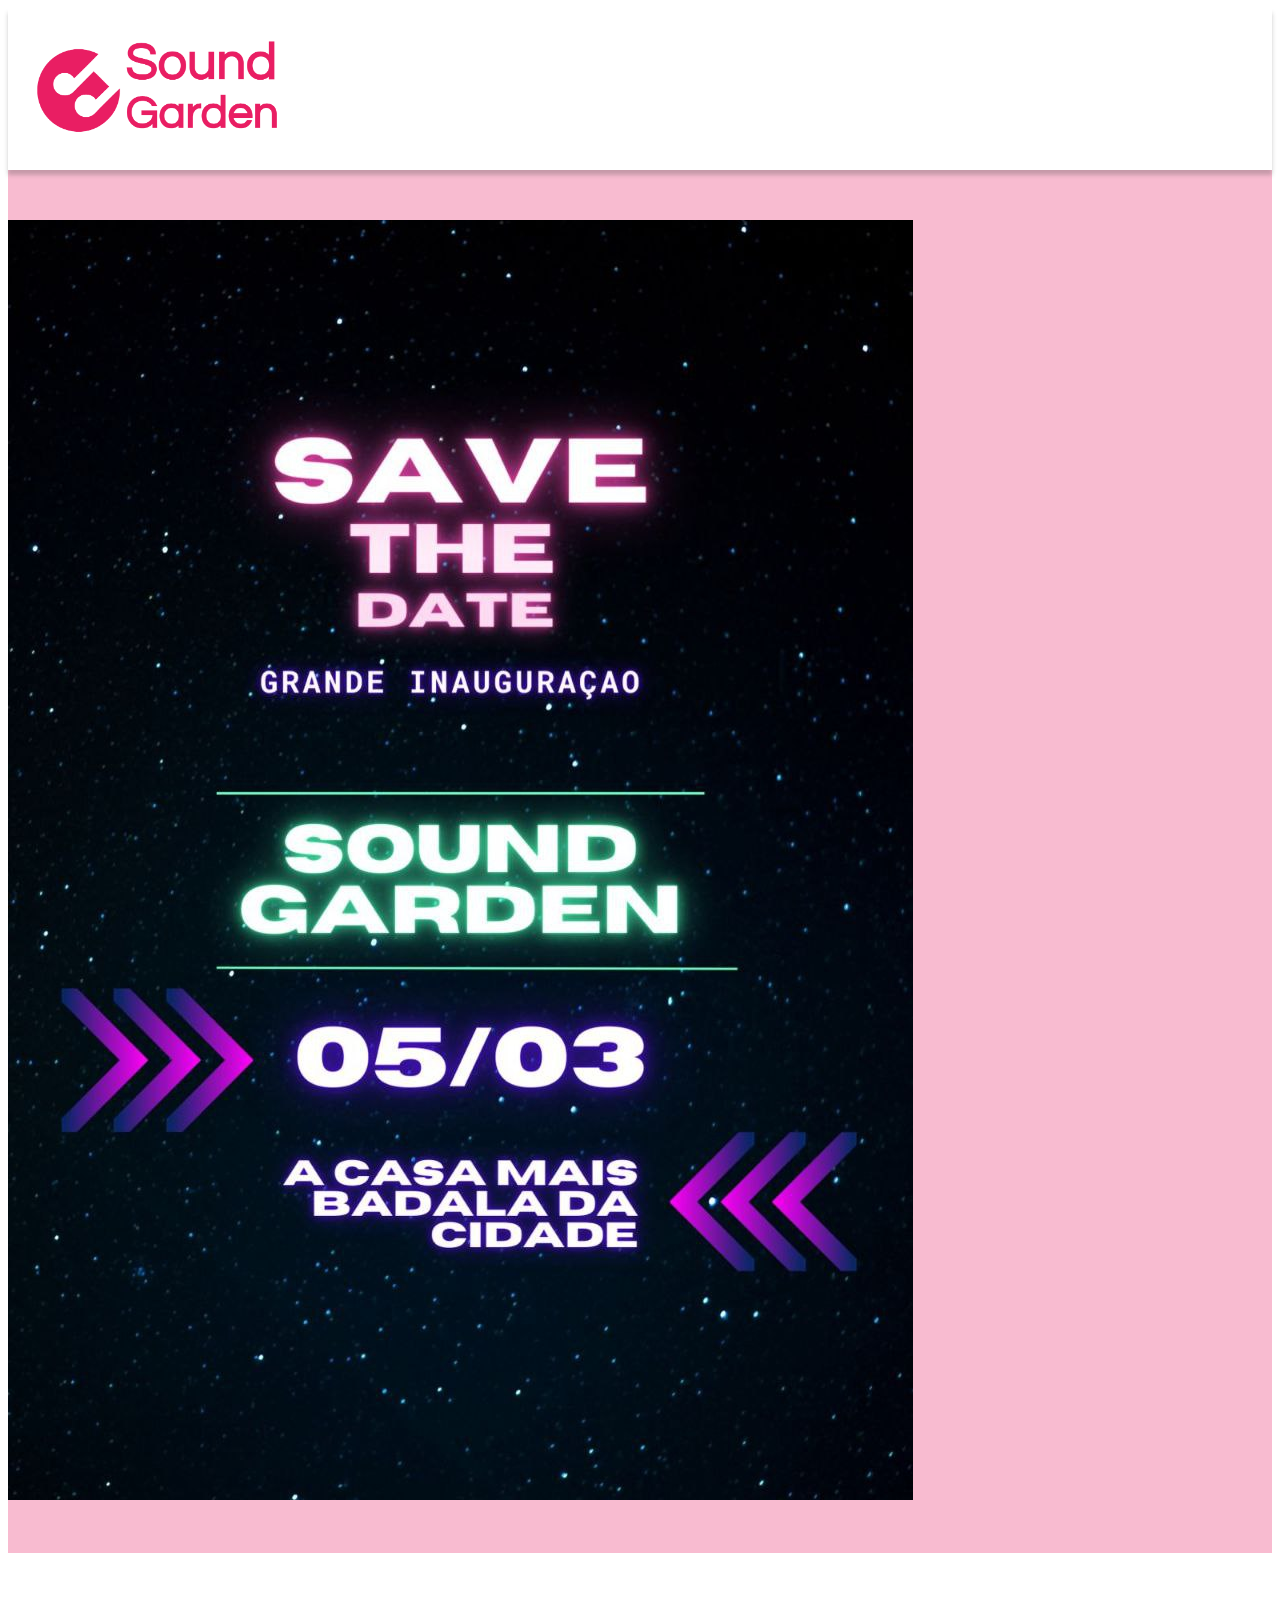
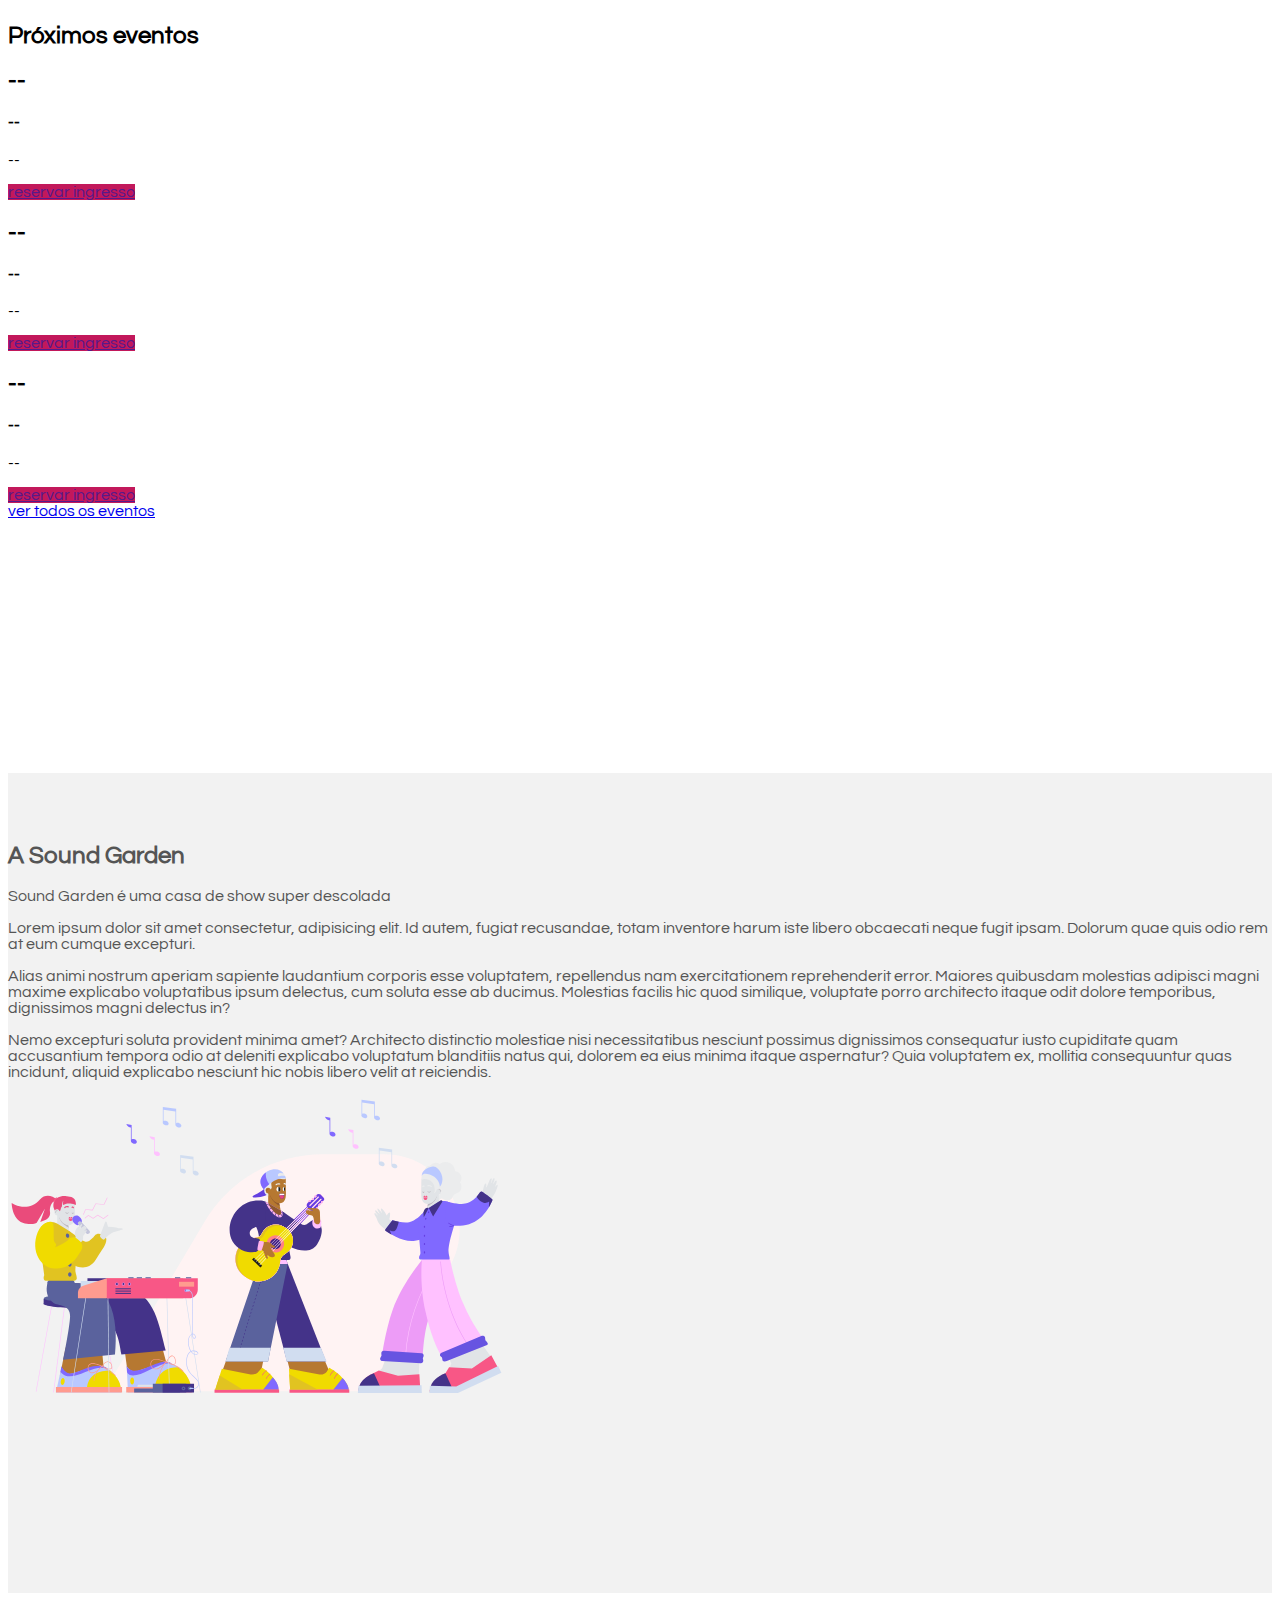
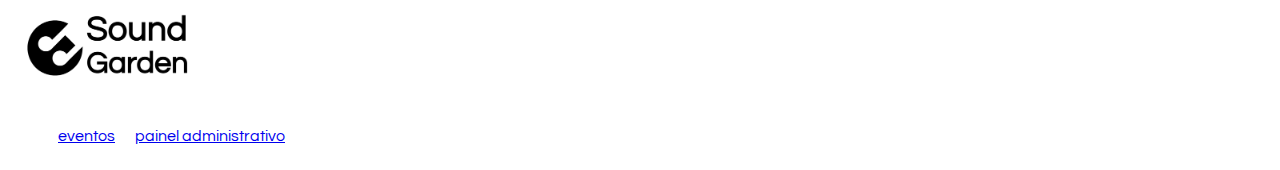
<file: index.html>
<!DOCTYPE html>
<html lang="en">

<head>
    <meta charset="UTF-8">
    <meta http-equiv="X-UA-Compatible" content="IE=edge">
    <meta name="viewport" content="width=device-width, initial-scale=1.0">
    <title>Sound Garden</title>
    <link href="https://cdn.jsdelivr.net/npm/bootstrap@5.0.2/dist/css/bootstrap.min.css" rel="stylesheet"
        integrity="sha384-EVSTQN3/azprG1Anm3QDgpJLIm9Nao0Yz1ztcQTwFspd3yD65VohhpuuCOmLASjC" crossorigin="anonymous">
    <link rel="stylesheet" href="css/style.css">
    <link rel="stylesheet" href="css/landing-page.css">
</head>

<body onLoad="slide1()">
    <header class=" d-flex justify-content-center align-items-center">
        <img src="img/Sound-logo (1).png" width="300" alt="">
    </header>
    <main>
        <section class="full d-flex justify-content-center align-items-center"
            style="background-color: #F8BBD0; color: #fff">
            <!-- <div class="text-center">
                <h1>Adicione um banner maneiro aqui</h1>
            </div> -->
            <a id="aId"><img id="id"></a>
        </section>
        <section class="full">
            <div class="container text-center">
                <h2>Próximos eventos</h2>
            </div>
            <div id="divEventos" class="container d-flex justify-content-center align-items-center">
                <article class="evento card p-5 m-3">
                    <h2>--</h2>
                    <h4>--</h4>
                    <p>--</p>
                    <a href="" class="btn btn-primary">reservar ingresso</a>
                </article>
                <article class="evento card p-5 m-3">
                    <h2>--</h2>
                    <h4>--</h4>
                    <p>--</p>
                    <a href="" class="btn btn-primary">reservar ingresso</a>
                </article>
                <article class="evento card p-5 m-3">
                    <h2>--</h2>
                    <h4>--</h4>
                    <p>--</p>
                    <a href="" class="btn btn-primary">reservar ingresso</a>
                </article>
            </div>
            <div class="container text-center">
                <a href="eventos.html" class="btn btn-secondary">ver todos os eventos</a>
            </div>
            <!-- modal reservar -->
            <div class="modal">
                <div class="modal-window">
                    <span>X</span>
                    <p>Preencha os dados</p>
                    <input id="nomeInput" type="text" required placeholder="Digite seu nome">
                    <input id="emailInput" type="email" required placeholder="Digite seu email" pattern="">
                    <label>Quantidade de ingressos:
                        <input type="number" value=1 max="999">
                    </label>
                    
                    <a href="" class="btn btn-primary">Reservar</a>
                </div>
            </div>
        </section>
        <section class="full d-flex justify-content-center align-items-center"
            style="background-color: #f2f2f2; color: #555">
            <div class="container">
                <div class="row d-flex justify-content-center align-items-center">
                    <div class="col">
                        <h2>A Sound Garden</h2>

                        <p>Sound Garden é uma casa de show super descolada</p>

                        <p>Lorem ipsum dolor sit amet consectetur, adipisicing elit. Id autem, fugiat recusandae, totam
                            inventore harum iste libero obcaecati neque fugit ipsam. Dolorum quae quis odio rem at eum
                            cumque excepturi.</p>
                        <p>Alias animi nostrum aperiam sapiente laudantium
                            corporis esse voluptatem, repellendus nam exercitationem reprehenderit error. Maiores
                            quibusdam molestias adipisci magni maxime explicabo voluptatibus ipsum delectus, cum soluta
                            esse ab ducimus. Molestias facilis hic quod similique, voluptate porro architecto itaque
                            odit dolore temporibus, dignissimos magni delectus in?</p>
                        <p>Nemo excepturi soluta provident minima amet? Architecto
                            distinctio molestiae nisi necessitatibus nesciunt possimus dignissimos consequatur iusto
                            cupiditate quam accusantium tempora odio at deleniti explicabo voluptatum blanditiis natus
                            qui, dolorem ea eius minima itaque aspernatur? Quia voluptatem ex, mollitia consequuntur
                            quas incidunt, aliquid explicabo nesciunt hic nobis libero velit at reiciendis.</p>
                    </div>
                    <div class="col">
                        <img src="img/music.svg" width="500px">
                    </div>
                </div>
            </div>
        </section>

    </main>
    <footer>
        <div class="container d-flex justify-content-center align-items-center">
            <a href="#">
                <img src="img/Sound-logo-black (1).png" width="200px" alt="">
            </a>
            <nav>
                <ul>
                    <li>
                        <a href="eventos.html">eventos</a>
                    </li>
                    <li>
                        <a href="admin.html">painel administrativo</a>
                    </li>
                </ul>
            </nav>
        </div>
    </footer>

    <script src="js/index.js"></script>
    <script src="js/banner.js"></script>
</body>
</html>
</file>
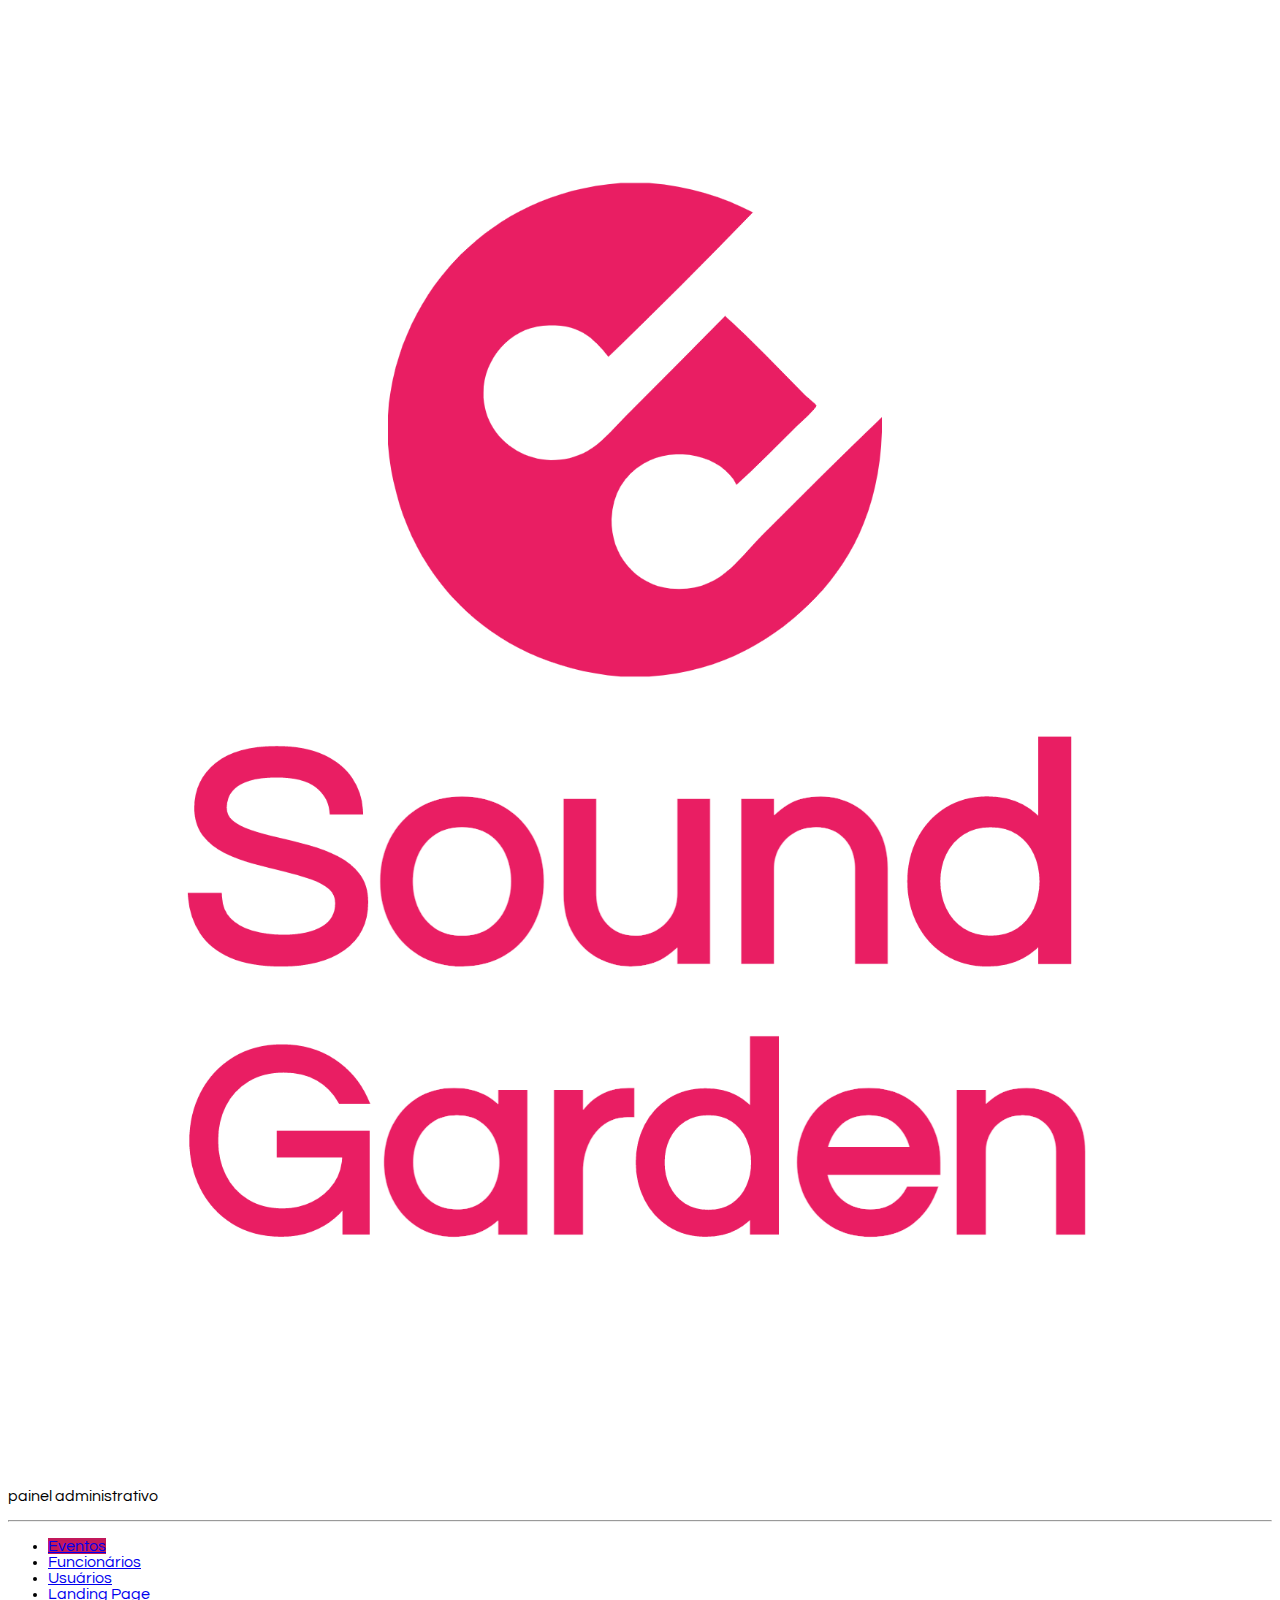
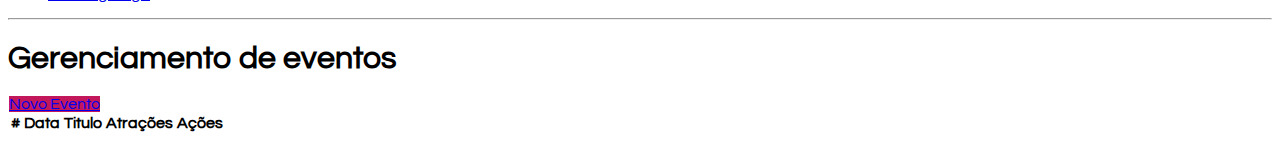
<file: admin.html>
<!DOCTYPE html>
<html lang="en">

<head>
    <meta charset="UTF-8">
    <meta http-equiv="X-UA-Compatible" content="IE=edge">
    <meta name="viewport" content="width=device-width, initial-scale=1.0">
    <title>Sound Gardens - Painel Administrativo</title>

    <link href="https://cdn.jsdelivr.net/npm/bootstrap@5.0.2/dist/css/bootstrap.min.css" rel="stylesheet"
        integrity="sha384-EVSTQN3/azprG1Anm3QDgpJLIm9Nao0Yz1ztcQTwFspd3yD65VohhpuuCOmLASjC" crossorigin="anonymous">
    <link rel="stylesheet" href="css/style.css">
    <link rel="stylesheet" href="css/admin.css">
</head>

<body>
    <div class="container-fluid">
        <div class="row">
            <aside class="d-flex flex-column flex-shrink-0 p-3 bg-light col-2">

                <a href="index.html" class="d-flex align-items-center mb-3 mb-md-0 me-md-auto link-dark text-decoration-none">
                    <svg class="bi me-2" width="40" height="32">
                        <use xlink:href="#bootstrap"></use>
                    </svg>
                    <span class="fs-4 px-5">
                        <img src="img/Sound-logo.png" alt="Gama Lounge" class="img-responsive">
                    </span>
                </a>
                <p class="text-center">painel administrativo</p>
                <hr>
                <ul class="nav nav-pills flex-column mb-auto">
                    <li class="nav-item">
                        <a href="#" class="nav-link active" aria-current="page">
                            Eventos
                        </a>
                    </li>

                    <li>
                        <a href="#" class="nav-link link-dark">
                            Funcionários
                        </a>
                    </li>
                    <li>
                        <a href="#" class="nav-link link-dark">
                            Usuários
                        </a>
                    </li>
                    <li>
                        <a href="index.html" class="nav-link link-dark">
                            Landing Page
                        </a>
                    </li>
                </ul>
                <hr>

            </aside>
            <main class="col-9  p-5">
                <div class="my-5">
                    <h1>Gerenciamento de eventos</h1>

                    <a href="cadastro-evento.html" class="btn btn-primary">Novo Evento</a>
                </div>
                <div class="bd-example">
                    <table class="table">
                        <thead>
                            <tr>
                                <th scope="col">#</th>
                                <th scope="col">Data</th>
                                <th scope="col">Titulo</th>
                                <th scope="col">Atrações</th>
                                <th scope="col">Ações</th>
                            </tr>
                        </thead>
                        <tbody>
                            <!-- tables here -->
                        </tbody>

                    </table>
                </div>
            </main>
        </div>
    </div>

    <div class="modalBackground">
        <div class="modalJanela">
            <span onclick="closeModal()">X</span>
            <h3>Reservas do evento</h3>
            <hr>
            <div class="divTable">
                <table class="modalTable">
                    <thead>
                        <tr>
                            <th scope="col">#</th>
                            <th scope="col">Nome</th>
                            <th scope="col">Email</th>
                            <th scope="col">Tickets</th>
                        </tr>
                    </thead>
                    <tbody>
                        <!-- reservas aqui -->
                    </tbody>
                </table>
            </div>
        </div>
    </div>

    <script src="https://cdn.jsdelivr.net/npm/bootstrap@5.0.2/dist/js/bootstrap.bundle.min.js"
        integrity="sha384-MrcW6ZMFYlzcLA8Nl+NtUVF0sA7MsXsP1UyJoMp4YLEuNSfAP+JcXn/tWtIaxVXM" crossorigin="anonymous">
    </script>

    <script src="js/admin.js"></script>
</body>

</html>
</file>
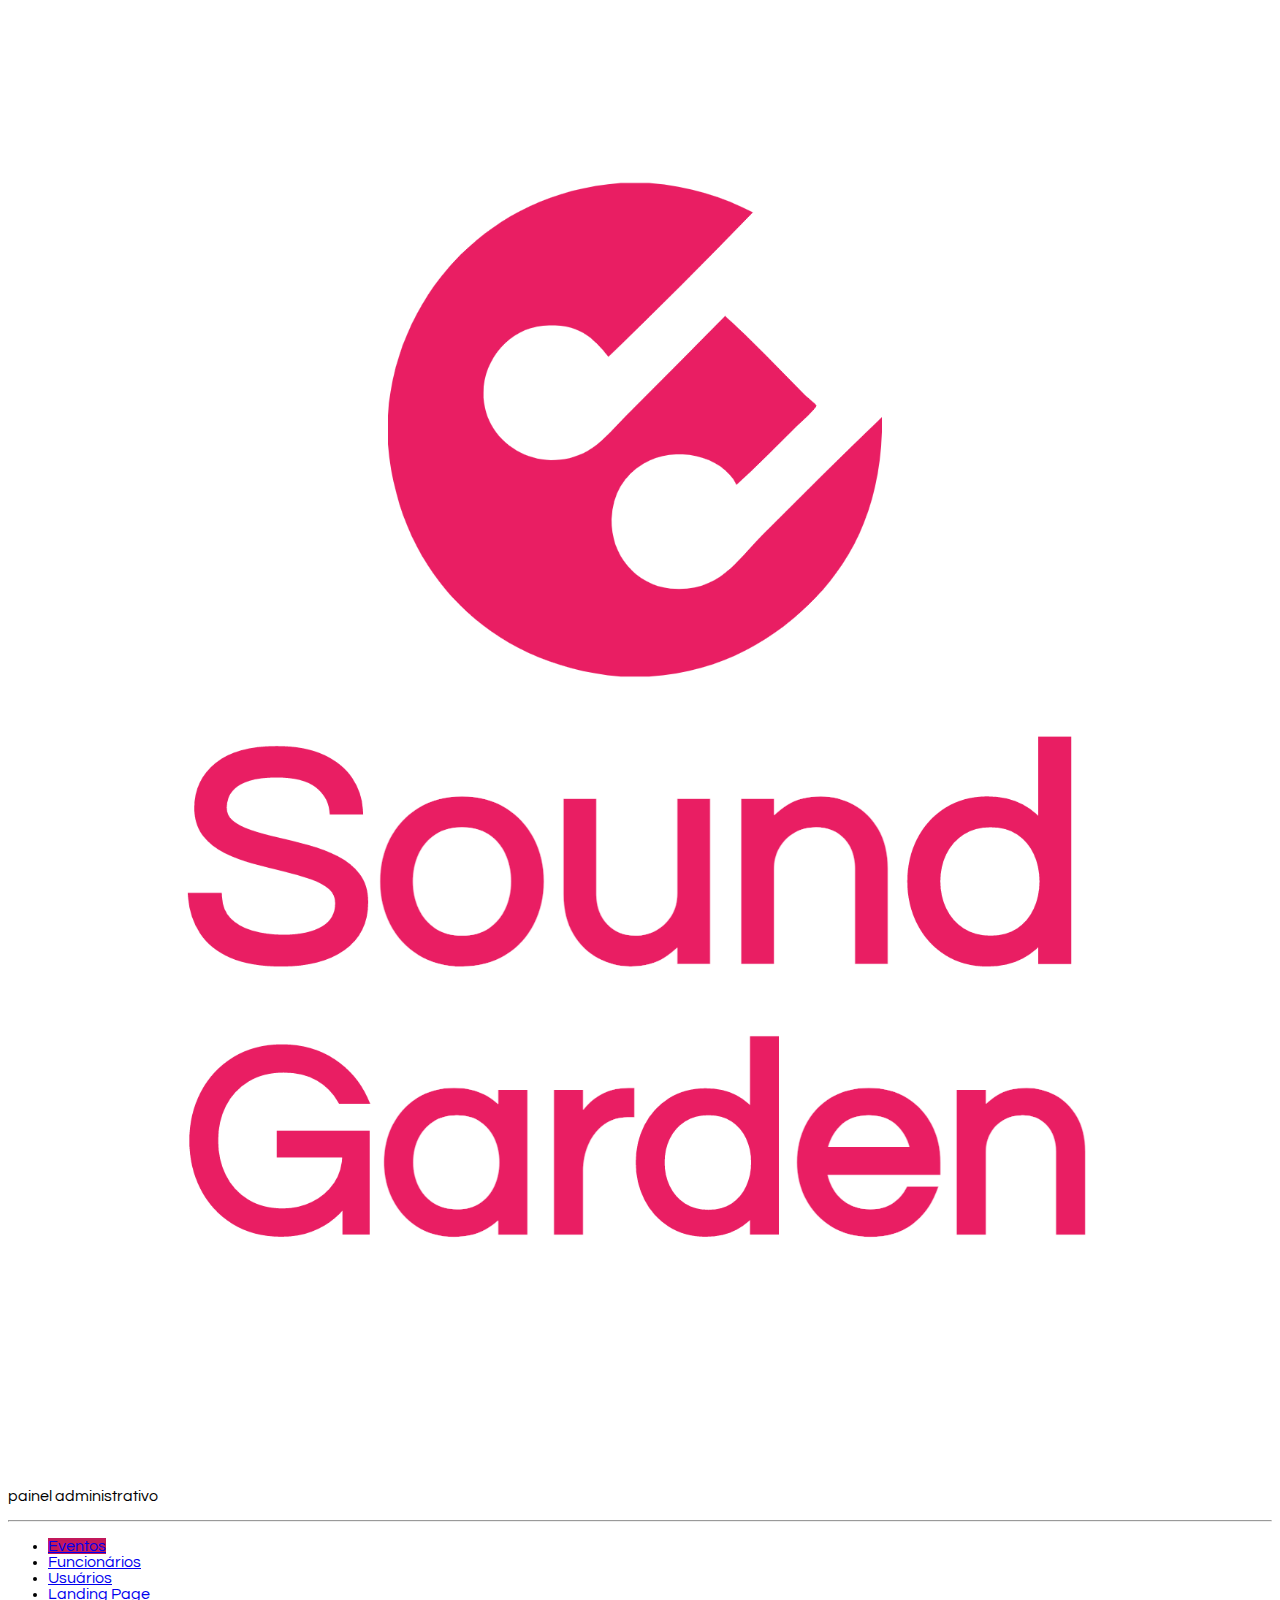
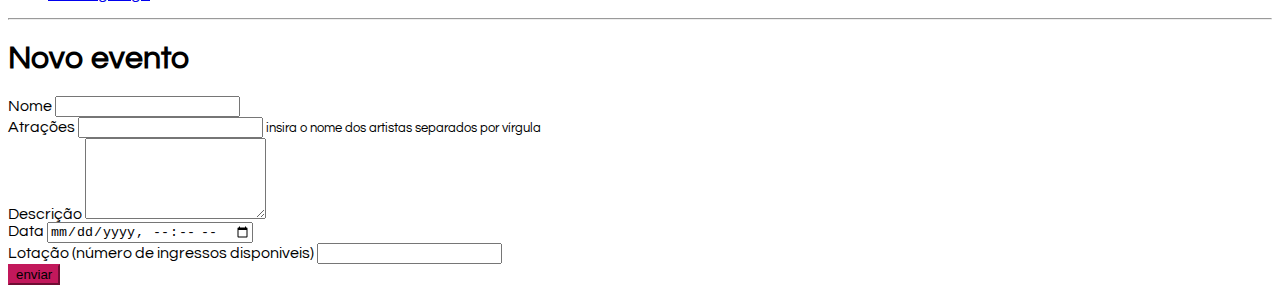
<file: cadastro-evento.html>
<!DOCTYPE html>
<html lang="en">

<head>
    <meta charset="UTF-8">
    <meta http-equiv="X-UA-Compatible" content="IE=edge">
    <meta name="viewport" content="width=device-width, initial-scale=1.0">
    <title>Sound Gardens - Painel Administrativo</title>

    <link href="https://cdn.jsdelivr.net/npm/bootstrap@5.0.2/dist/css/bootstrap.min.css" rel="stylesheet"
        integrity="sha384-EVSTQN3/azprG1Anm3QDgpJLIm9Nao0Yz1ztcQTwFspd3yD65VohhpuuCOmLASjC" crossorigin="anonymous">
    <link rel="stylesheet" href="css/style.css">
    <link rel="stylesheet" href="css/formulario-evento.css">
</head>

<body>
    <div class="container-fluid">
        <div class="row">
            <aside class="d-flex flex-column flex-shrink-0 p-3 bg-light col-2">

                <a href="/" class="d-flex align-items-center mb-3 mb-md-0 me-md-auto link-dark text-decoration-none">
                    <svg class="bi me-2" width="40" height="32">
                        <use xlink:href="#bootstrap"></use>
                    </svg>
                    <span class="fs-4 px-5">
                        <img src="img/Sound-logo.png" alt="Gama Lounge" class="img-responsive">
                    </span>
                </a>
                <p class="text-center">painel administrativo</p>
                <hr>
                <ul class="nav nav-pills flex-column mb-auto">
                    <li class="nav-item">
                        <a href="#" class="nav-link active" aria-current="page">
                            Eventos
                        </a>
                    </li>

                    <li>
                        <a href="#" class="nav-link link-dark">
                            Funcionários
                        </a>
                    </li>
                    <li>
                        <a href="#" class="nav-link link-dark">
                            Usuários
                        </a>
                    </li>
                    <li>
                        <a href="index.html" class="nav-link link-dark">
                            Landing Page
                        </a>
                    </li>
                </ul>
                <hr>

            </aside>
            <main class="col-9  p-5">
                <div class="my-5">
                    <h1>Novo evento</h1>

                </div>
                <div>
                    <!-- - cadastro de evento (nome, atrações, descrição, horário, data, numero de ingressos) -->
                    <form class="col-6">
                        <div class="mb-3">
                            <label for="nome" class="form-label">Nome</label>
                            <input type="text" class="form-control" id="nome" aria-describedby="nome">
                        </div>
                        <div class="mb-3">
                            <label for="atracoes" class="form-label">Atrações</label>
                            <input type="text" class="form-control" id="atracoes" aria-describedby="atracoes">
                            <small>insira o nome dos artistas separados por vírgula</small>
                        </div>
                        <div class="mb-3">
                            <label for="descricao" class="form-label">Descrição</label>
                            <textarea name="descricao" id="descricao" class="form-control" rows="5"></textarea>
                        </div>
                        <div class="mb-3">
                            <label for="data" class="form-label">Data</label>
                            <input type="datetime-local" name="data" id="data" class="form-control"
                                placeholder="00/00/00 00:00">
                        </div>
                        <div class="mb-3">
                            <label for="lotacao" class="form-label">Lotação (número de ingressos disponiveis)</label>
                            <input type="number" class="form-control" id="lotacao" aria-describedby="lotacao">
                        </div>
                        <button type="submit" class="btn btn-primary">enviar</button>
                    </form>
                </div>
            </main>
        </div>
    </div>
    <script src="https://cdn.jsdelivr.net/npm/bootstrap@5.0.2/dist/js/bootstrap.bundle.min.js"
        integrity="sha384-MrcW6ZMFYlzcLA8Nl+NtUVF0sA7MsXsP1UyJoMp4YLEuNSfAP+JcXn/tWtIaxVXM" crossorigin="anonymous">
    </script>
    <script src="js/global.js"></script>
    <script src="js/cadastro-evento.js"></script>
</body>

</html>
</file>
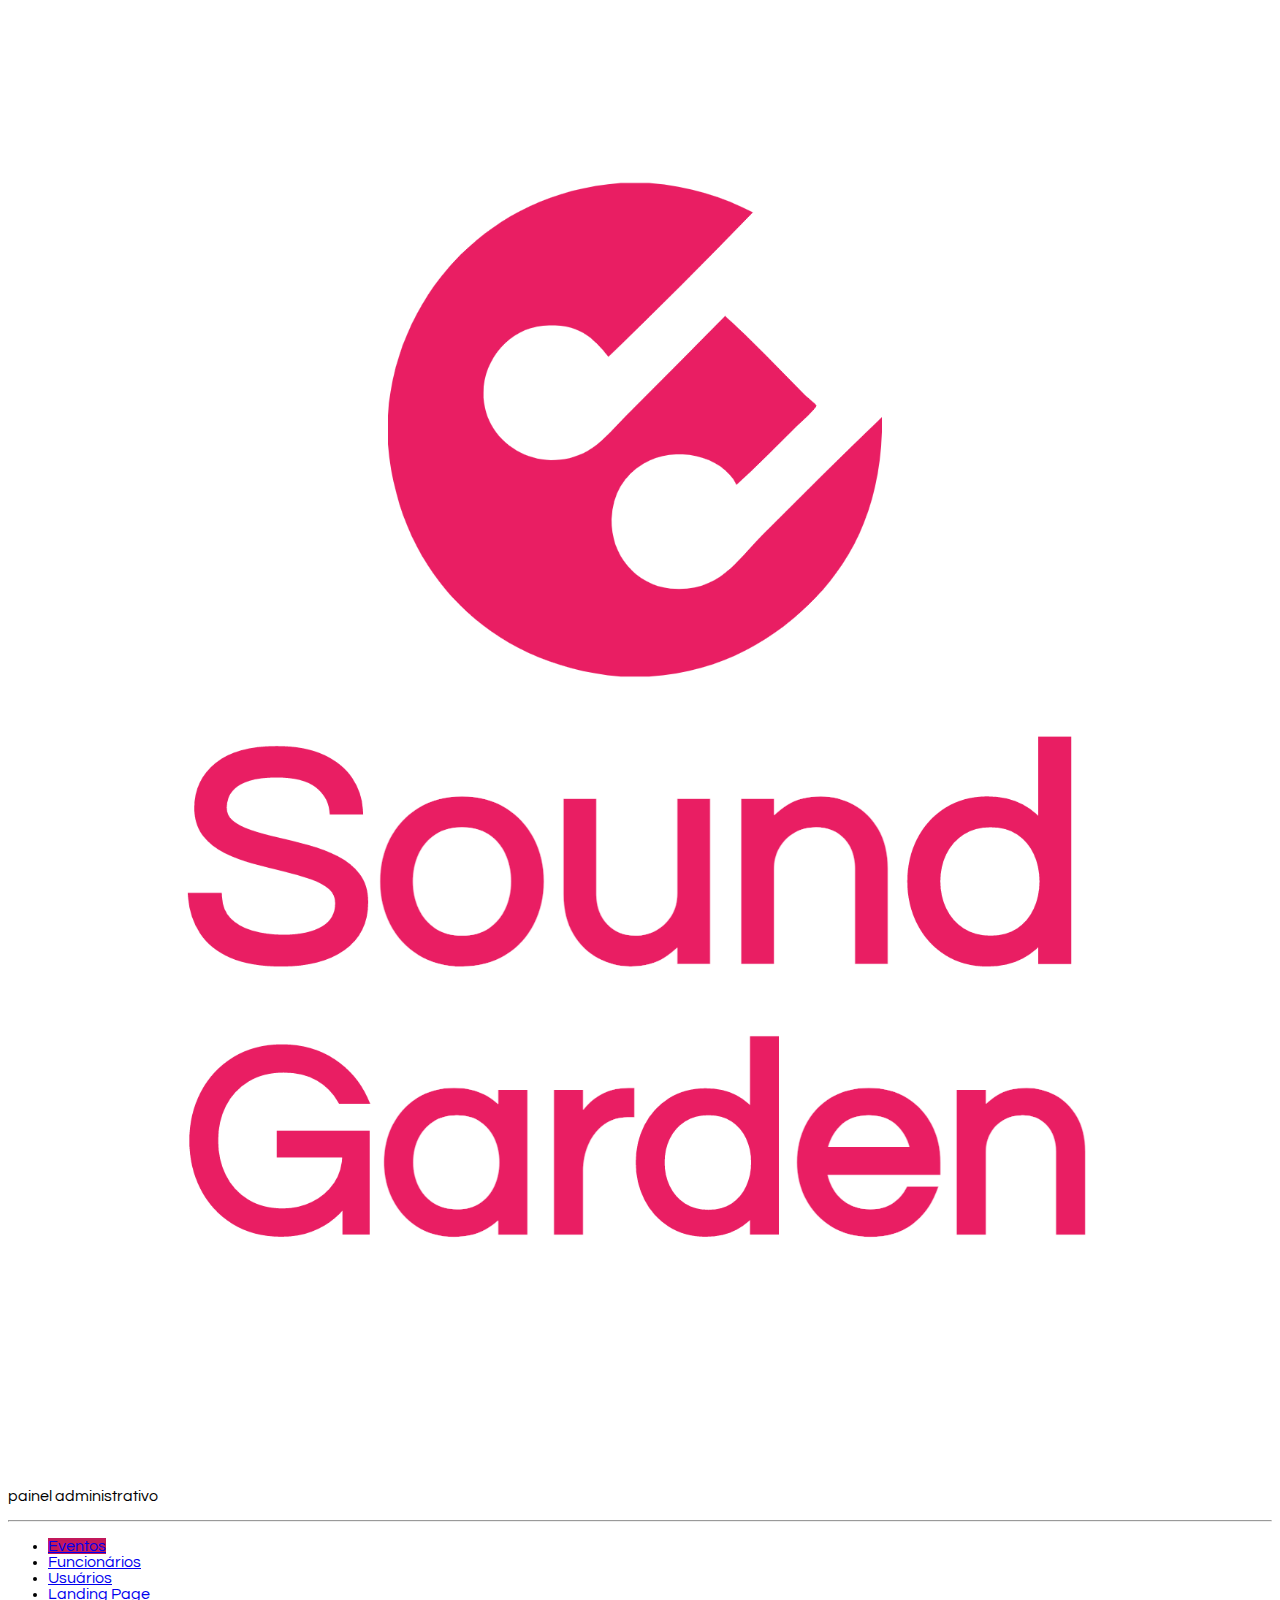
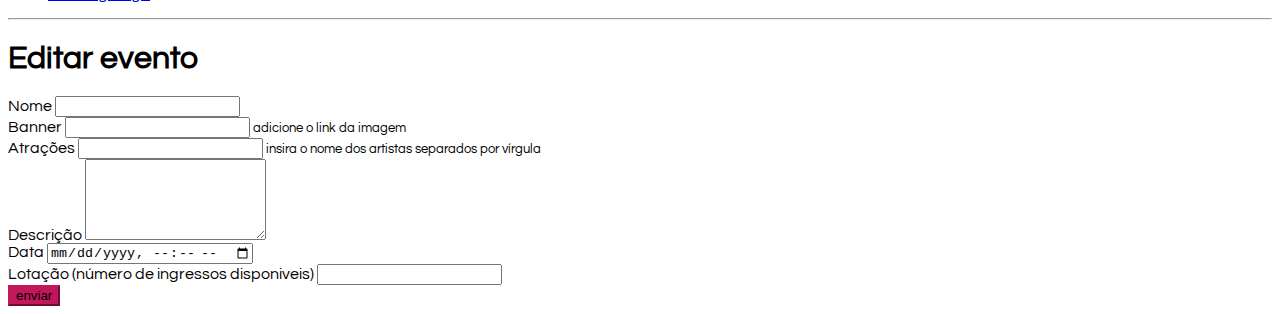
<file: editar-evento.html>
<!DOCTYPE html>
<html lang="en">

<head>
    <meta charset="UTF-8">
    <meta http-equiv="X-UA-Compatible" content="IE=edge">
    <meta name="viewport" content="width=device-width, initial-scale=1.0">
    <title>Sound Gardens - Painel Administrativo</title>

    <link href="https://cdn.jsdelivr.net/npm/bootstrap@5.0.2/dist/css/bootstrap.min.css" rel="stylesheet"
        integrity="sha384-EVSTQN3/azprG1Anm3QDgpJLIm9Nao0Yz1ztcQTwFspd3yD65VohhpuuCOmLASjC" crossorigin="anonymous">
    <link rel="stylesheet" href="css/style.css">
    <link rel="stylesheet" href="css/formulario-evento.css">
</head>

<body>
    <div class="container-fluid">
        <div class="row">
            <aside class="d-flex flex-column flex-shrink-0 p-3 bg-light col-2">

                <a href="/" class="d-flex align-items-center mb-3 mb-md-0 me-md-auto link-dark text-decoration-none">
                    <svg class="bi me-2" width="40" height="32">
                        <use xlink:href="#bootstrap"></use>
                    </svg>
                    <span class="fs-4 px-5">
                        <img src="img/Sound-logo.png" alt="Gama Lounge" class="img-responsive">
                    </span>
                </a>
                <p class="text-center">painel administrativo</p>
                <hr>
                <ul class="nav nav-pills flex-column mb-auto">
                    <li class="nav-item">
                        <a href="#" class="nav-link active" aria-current="page">
                            Eventos
                        </a>
                    </li>

                    <li>
                        <a href="#" class="nav-link link-dark">
                            Funcionários
                        </a>
                    </li>
                    <li>
                        <a href="#" class="nav-link link-dark">
                            Usuários
                        </a>
                    </li>
                    <li>
                        <a href="index.html" class="nav-link link-dark">
                            Landing Page
                        </a>
                    </li>
                </ul>
                <hr>

            </aside>
            <main class="col-9  p-5">
                <div class="my-5">
                    <h1>Editar evento</h1>
                </div>
                <div>
                    <!-- - cadastro de evento (nome, atrações, descrição, horário, data, numero de ingressos) -->
                    <form class="col-6">
                        <div class="mb-3">
                            <label for="nome" class="form-label">Nome</label>
                            <input type="text" class="form-control" id="nome" aria-describedby="nome">
                        </div>
                        <div class="mb-3">
                            <label for="banner" class="form-label">Banner</label>
                            <input type="text" class="form-control" id="banner" aria-describedby="banner">
                            <small>adicione o link da imagem</small>
                        </div>
                        <div class="mb-3">
                            <label for="atracoes" class="form-label">Atrações</label>
                            <input type="text" class="form-control" id="atracoes" aria-describedby="atracoes">
                            <small>insira o nome dos artistas separados por vírgula</small>
                        </div>
                        <div class="mb-3">
                            <label for="descricao" class="form-label">Descrição</label>
                            <textarea name="descricao" id="descricao" class="form-control" rows="5"></textarea>
                        </div>
                        <div class="mb-3">
                            <label for="data" class="form-label">Data</label>
                            <input type="datetime-local" name="data" id="data" class="form-control"
                                placeholder="00/00/00 00:00">
                        </div>
                        <div class="mb-3">
                            <label for="lotacao" class="form-label">Lotação (número de ingressos disponiveis)</label>
                            <input type="number" class="form-control" id="lotacao" aria-describedby="lotacao">
                        </div>
                        <button type="submit" class="btn btn-primary">enviar</button>
                    </form>
                </div>
            </main>
        </div>
    </div>
    <script src="https://cdn.jsdelivr.net/npm/bootstrap@5.0.2/dist/js/bootstrap.bundle.min.js"
        integrity="sha384-MrcW6ZMFYlzcLA8Nl+NtUVF0sA7MsXsP1UyJoMp4YLEuNSfAP+JcXn/tWtIaxVXM" crossorigin="anonymous">
    </script>
    <script src="js/editar-evento.js"></script>
</body>

</html>
</file>
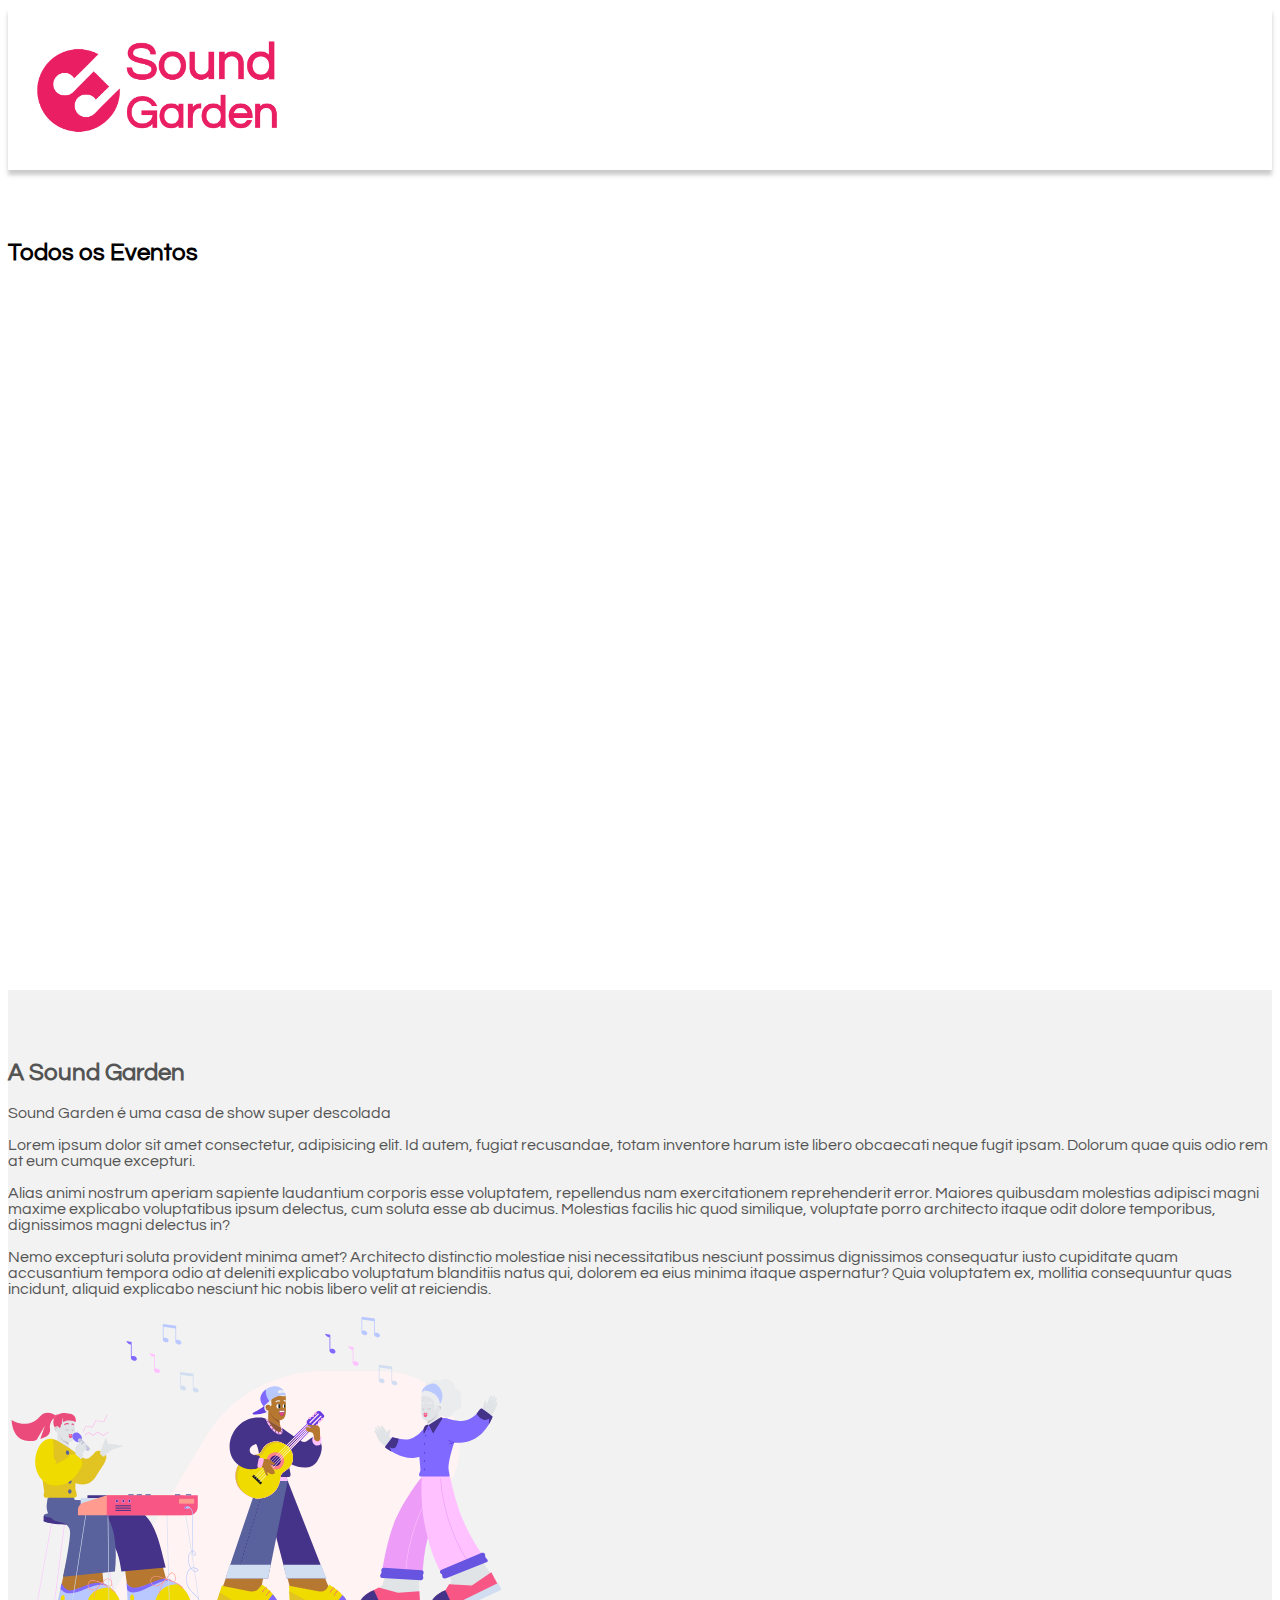
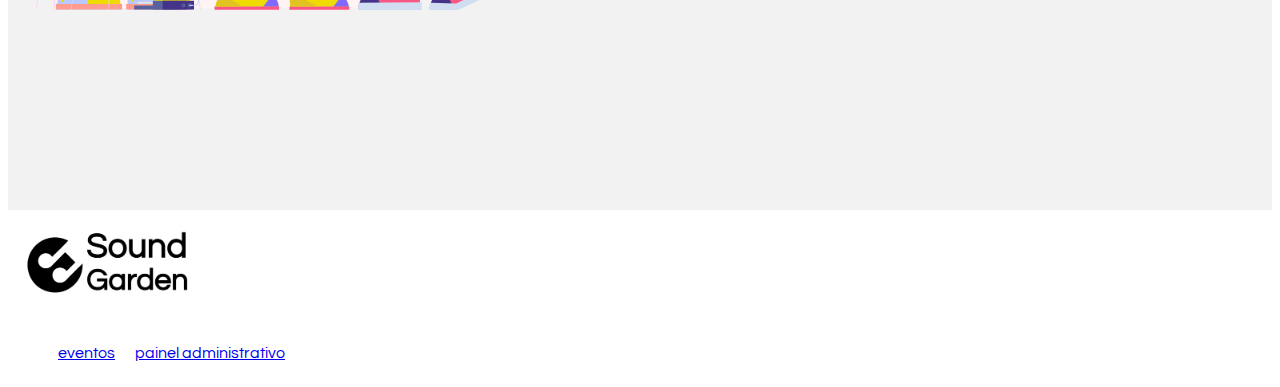
<file: eventos.html>
<!DOCTYPE html>
<html lang="en">

<head>
    <meta charset="UTF-8">
    <meta http-equiv="X-UA-Compatible" content="IE=edge">
    <meta name="viewport" content="width=device-width, initial-scale=1.0">
    <title>Sound Garden - Eventos</title>
    <link href="https://cdn.jsdelivr.net/npm/bootstrap@5.0.2/dist/css/bootstrap.min.css" rel="stylesheet"
        integrity="sha384-EVSTQN3/azprG1Anm3QDgpJLIm9Nao0Yz1ztcQTwFspd3yD65VohhpuuCOmLASjC" crossorigin="anonymous">
    <link rel="stylesheet" href="css/style.css">
    <link rel="stylesheet" href="css/landing-page.css">

    <style>
        .models {
            display: none;
        }
    </style>
</head>

<body>
    <div class="models">
        <article class="evento card p-5 m-3">
            <h2>nome - --/--/--</h2>
            <h4>Attractions</h4>
            <p>Description</p>
            <a href="" class="btn btn-primary">reservar ingresso</a>
        </article>
    </div>
    <header class=" d-flex justify-content-center align-items-center">
        <a href="index.html">
            <img src="img/Sound-logo (1).png" width="300" alt="">
        </a>
    </header>
    <main>
        <section class="full">
            <div class="container text-center">
                <h2>Todos os Eventos</h2>
            </div>
            <div id="boxEventos" class="container d-flex justify-content-center align-items-center flex-wrap">
                <!-- os eventos sao colocados aqui via javascript -->
            </div>
            <!-- modal reservar -->
            <div class="modal">
                <div class="modal-window">
                    <span>X</span>
                    <p>Preencha os dados</p>
                    <input id="nomeInput" type="text" required placeholder="Digite seu nome">
                    <input id="emailInput" type="email" required placeholder="Digite seu email" pattern="">
                    <label>Quantidade de ingressos:
                        <input type="number" value=1 max="999">
                    </label>
                    
                    <a href="" class="btn btn-primary">Reservar</a>
                </div>
            </div>
        </section>
        <section class="full d-flex justify-content-center align-items-center"
            style="background-color: #f2f2f2; color: #555">
            <div class="container">
                <div class="row d-flex justify-content-center align-items-center">
                    <div class="col">
                        <h2>A Sound Garden</h2>

                        <p>Sound Garden é uma casa de show super descolada</p>

                        <p>Lorem ipsum dolor sit amet consectetur, adipisicing elit. Id autem, fugiat recusandae, totam
                            inventore harum iste libero obcaecati neque fugit ipsam. Dolorum quae quis odio rem at eum
                            cumque excepturi.</p>
                        <p>Alias animi nostrum aperiam sapiente laudantium
                            corporis esse voluptatem, repellendus nam exercitationem reprehenderit error. Maiores
                            quibusdam molestias adipisci magni maxime explicabo voluptatibus ipsum delectus, cum soluta
                            esse ab ducimus. Molestias facilis hic quod similique, voluptate porro architecto itaque
                            odit dolore temporibus, dignissimos magni delectus in?</p>
                        <p>Nemo excepturi soluta provident minima amet? Architecto
                            distinctio molestiae nisi necessitatibus nesciunt possimus dignissimos consequatur iusto
                            cupiditate quam accusantium tempora odio at deleniti explicabo voluptatum blanditiis natus
                            qui, dolorem ea eius minima itaque aspernatur? Quia voluptatem ex, mollitia consequuntur
                            quas incidunt, aliquid explicabo nesciunt hic nobis libero velit at reiciendis.</p>
                    </div>
                    <div class="col">
                        <img src="img/music.svg" width="500px">
                    </div>
                </div>
            </div>
        </section>

    </main>
    <footer>
        <div class="container d-flex justify-content-center align-items-center">
            <a href="#">
                <img src="img/Sound-logo-black (1).png" width="200px" alt="">
            </a>
            <nav>
                <ul>
                    <li>
                        <a href="eventos.html">eventos</a>
                    </li>
                    <li>
                        <a href="admin.html">painel administrativo</a>
                    </li>
                </ul>
            </nav>
        </div>
    </footer>

    <script src="js/eventos.js"></script>
</body>

</html>
</file>
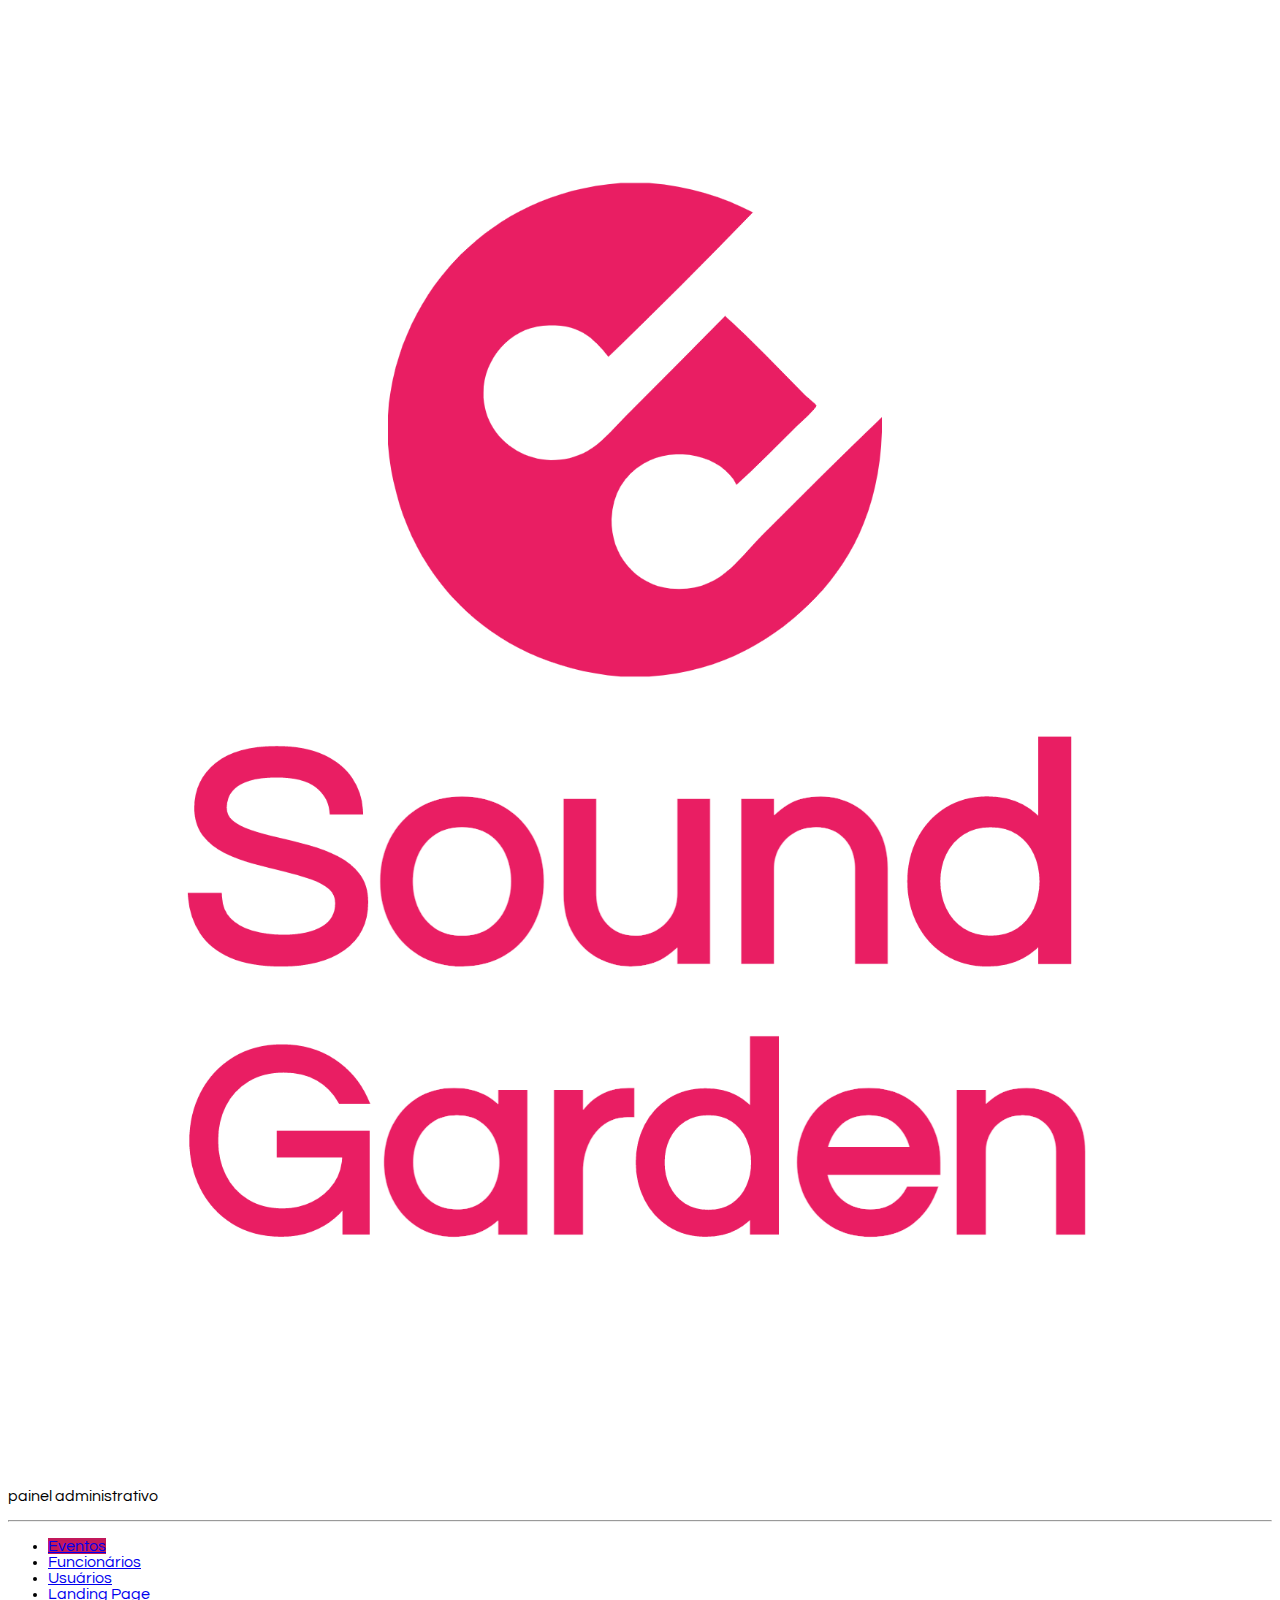
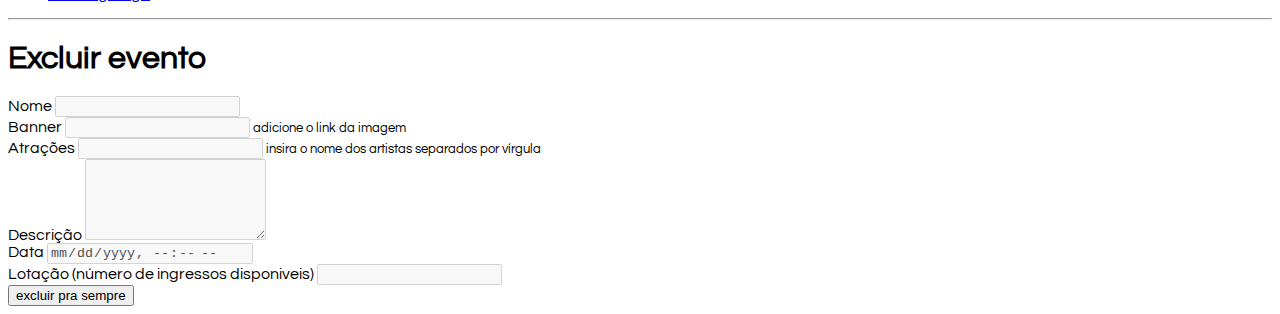
<file: excluir-evento.html>
<!DOCTYPE html>
<html lang="en">

<head>
    <meta charset="UTF-8">
    <meta http-equiv="X-UA-Compatible" content="IE=edge">
    <meta name="viewport" content="width=device-width, initial-scale=1.0">
    <title>Sound Gardens - Painel Administrativo</title>

    <link href="https://cdn.jsdelivr.net/npm/bootstrap@5.0.2/dist/css/bootstrap.min.css" rel="stylesheet"
        integrity="sha384-EVSTQN3/azprG1Anm3QDgpJLIm9Nao0Yz1ztcQTwFspd3yD65VohhpuuCOmLASjC" crossorigin="anonymous">
    <link rel="stylesheet" href="css/style.css">
    <link rel="stylesheet" href="css/formulario-evento.css">
</head>

<body>
    <div class="container-fluid">
        <div class="row">
            <aside class="d-flex flex-column flex-shrink-0 p-3 bg-light col-2">

                <a href="/" class="d-flex align-items-center mb-3 mb-md-0 me-md-auto link-dark text-decoration-none">
                    <svg class="bi me-2" width="40" height="32">
                        <use xlink:href="#bootstrap"></use>
                    </svg>
                    <span class="fs-4 px-5">
                        <img src="img/Sound-logo.png" alt="Gama Lounge" class="img-responsive">
                    </span>
                </a>
                <p class="text-center">painel administrativo</p>
                <hr>
                <ul class="nav nav-pills flex-column mb-auto">
                    <li class="nav-item">
                        <a href="#" class="nav-link active" aria-current="page">
                            Eventos
                        </a>
                    </li>

                    <li>
                        <a href="#" class="nav-link link-dark">
                            Funcionários
                        </a>
                    </li>
                    <li>
                        <a href="#" class="nav-link link-dark">
                            Usuários
                        </a>
                    </li>
                    <li>
                        <a href="index.html" class="nav-link link-dark">
                            Landing Page
                        </a>
                    </li>
                </ul>
                <hr>

            </aside>
            <main class="col-9  p-5">
                <div class="my-5">
                    <h1>Excluir evento</h1>
                </div>
                <div>
                    <!-- - exclusao de eventos (nome, atrações, descrição, horário, data, numero de ingressos) -->
                    <form class="col-6">
                        <div class="mb-3">
                            <label for="nome" class="form-label">Nome</label>
                            <input type="text" class="form-control" id="nome" aria-describedby="nome" value=""
                                disabled>
                        </div>
                        <div class="mb-3">
                            <label for="banner" class="form-label">Banner</label>
                            <input type="text" class="form-control" id="banner" aria-describedby="banner"
                                value="" disabled>
                            <small>adicione o link da imagem</small>
                        </div>
                        <div class="mb-3">
                            <label for="atracoes" class="form-label">Atrações</label>
                            <input type="text" class="form-control" id="atracoes" aria-describedby="atracoes"
                                value="" disabled>
                            <small>insira o nome dos artistas separados por vírgula</small>
                        </div>
                        <div class="mb-3">
                            <label for="descricao" class="form-label">Descrição</label>
                            <textarea name="descricao" id="descricao" class="form-control" rows="5" disabled></textarea>
                        </div>
                        <div class="mb-3">
                            <label for="data" class="form-label">Data</label>
                            <input type="datetime-local" name="data" id="data" class="form-control"
                                placeholder="00/00/00 00:00" disabled>
                        </div>
                        <div class="mb-3">
                            <label for="lotacao" class="form-label">Lotação (número de ingressos disponiveis)</label>
                            <input type="number" class="form-control" id="lotacao" aria-describedby="lotacao"
                                disabled>
                        </div>
                        <button type="submit" class="btn btn-danger">excluir pra sempre</button>
                    </form>
                </div>
            </main>
        </div>
    </div>
    <script src="https://cdn.jsdelivr.net/npm/bootstrap@5.0.2/dist/js/bootstrap.bundle.min.js"
        integrity="sha384-MrcW6ZMFYlzcLA8Nl+NtUVF0sA7MsXsP1UyJoMp4YLEuNSfAP+JcXn/tWtIaxVXM" crossorigin="anonymous">
    </script>

    <script src="js/excluir-evento.js"></script>
</body>

</html>
</file>
<file: css/style.css>
@import url('https://fonts.googleapis.com/css2?family=Questrial&display=swap');
body{
    font-family: 'Questrial', sans-serif;
}

.img-responsive {
    max-width: 100%;
}

header {
    position: relative;
    box-shadow: 0px 5px 4px 0px rgb(63 63 63 / 27%);
    width: 100%;
    background-color: #fff;
}
aside {
    min-height: 100vh;
}

.nav-pills .nav-link.active, .nav-pills .show>.nav-link {
    background-color: #C2185B;
}

.btn-primary{
    background-color: #C2185B;
    border-color: #C2185B;
}

main.login {
    width: 400px;
}

section.full{
    width: 100%;
    min-height: 80vh;
    padding: 50px 0;
}

article.evento {
    width: 350px;
}

footer nav ul{
    list-style: none;
    display: flex;
}

footer nav ul li  {
    padding: 10px;
}

.row aside a svg {
    display: none;
}

@media screen and (min-width: 946px) and (max-width: 1150px) {
    .row aside img {
        width: 80px !important;
        height: auto !important;
    }
}
@media screen and (max-width: 945px) {
    .row {
        display: flex;
        flex-direction: column;
    }
    .row aside {
        width: 100vw;
        margin-bottom: -320px;
    }
    .row aside img {
        width: 80px;
        height: auto;
    }
    .row aside a {
        margin: 0 auto;
    }
    .row aside a svg {
        display: none;
    }
    .row aside ul {
        margin-bottom: 0 !important;
        text-align: center;
    }
    main {
        width: 100vw !important;
    }
    /* .p-5 {
        padding: 1.8rem 1.2rem!important;
    } */
}
</file>
<file: css/landing-page.css>
.modal {
    display: none;
    justify-content: center;
    align-items: center;
    position: fixed;
    top: 0;
    bottom: 0;
    right: 0;
    left: 0;
    background-color: rgba(0, 0, 0, 0.829);
}
.modal-window {
    position: relative;
    width: 340px;
    margin: 10px;
    background-color: #fff;
    padding: 30px;
    display: flex;
    flex-direction: column;
    justify-content: center;
    gap: 10px;
    border: 1px solid rgba(0,0,0,.125);
    border-radius: .25rem;
}
.modal-window p {
    font-size: 19px;
    word-wrap: break-word;
    word-break: break-word;
}
.modal-window input {
    padding: 5px 10px;
    border: 1px solid rgba(0, 0, 0, 0.548);
    border-radius: .25rem;
    outline: 0;
}
.modal-window label {
    display: flex;
    align-items: center;
    justify-content: space-between;
    gap: 10px;
}
.modal-window label input {
    width: 80px;
}
.modal-window span {
    position: absolute;
    display: inline-block;
    top: 5px;
    right: 10px;
    color: rgb(173, 9, 9);
    font-weight: 800;
}
.modal-window span:hover {
    cursor: pointer;
}

@media screen and (max-width: 992px) {
    #divEventos.d-flex {
    flex-direction: column !important;
    }
    .col > img {
        width: 100% !important;
    }
    footer nav ul {
        list-style: none;
        display: flex;
        flex-direction: column;
    }

    #id {
        margin-left: 5%;
        width:95%;
        height:95%;
    }
    
}

@media screen and (max-width: 575px) {
    main > section:nth-child(3) > div > div > div:nth-child(1) {
        text-align: center;
    }
    main > section.full.d-flex.justify-content-center.align-items-center > div > div > div:nth-child(1) {
        text-align: center;
    }

    #id {
        margin-left: 5%;
        width:90%;
        height:90%;
    }

}

@media screen and (max-width: 380px) {
    article.evento {
        width: 100%;
    }
    footer {
        padding: 20px 0;
    }
    footer > div {
        flex-direction: column-reverse;
        align-items: center;
    }
    footer > div nav ul {
        padding: 0 !important;
        text-align: center;
    }

    #id {
        margin-left: 5%;
        width:90%;
        height:90%;
    }

}
@media screen and (max-width: 301px) {
    header img {
        width: 100%;
    }

   #id {
       margin-left: 5%;
       width:90%;
       height:90%;
   }
}
</file>
<file: css/admin.css>
.modalBackground {
    position: fixed;
    top: 0;
    bottom: 0;
    right: 0;
    left: 0;
    background-color: rgba(0, 0, 0, 0.836);
    display: none;
    justify-content: center;
    align-items: center;
}
.modalJanela {
    position: relative;
    width: 700px;
    background-color: #fff;
    padding: 25px;
    max-height: 600px;
    margin: 10px;
}
.modalJanela span {
    position: absolute;
    top: 8px;
    right: 15px;
    color: rgb(131, 14, 14);
    font-weight: 800;
    cursor: pointer;
}
.modalJanela .modalTable {
    width: 100%;
}
.divTable {
    height: 400px;
}
.modalJanela .modalTable thead th {
    padding: 10px 0 10px 5px;
    border-bottom: 1px solid black;
}
.modalJanela .modalTable tbody tr {
    border-bottom: 1px solid #a1a1a157;
}
.modalJanela .modalTable tbody tr td{
    padding: 10px 0 10px 5px;
}
.modalJanela .modalTable tbody tr th {
    padding-left: 5px;
}
.modalTable td,
.table td {
    word-wrap: break-word;
    word-break: break-word;
}



/* SCROLL DO MODAL  */
.divTable::-webkit-scrollbar {
    width: 12px;
}
.divTable::-webkit-scrollbar-track {
    background: #ffffff;
}
.divTable::-webkit-scrollbar-thumb {
    background-color: #aaaaaa;
    border-radius: 20px;
    border: 3px solid #ffffff;
}

.btn {
    margin: 1px;
}

@media screen and (max-width: 945px) {
    .p-5 {
        padding: 4rem 1.2rem !important;
    }
}
@media screen and (max-width: 767px) {
    .p-5 {
        padding: 5.3rem 1.2rem !important;
    }
}
@media screen and (max-width: 619px) {
    /* .bd-example {
        overflow: auto;
    } */
    .table thead tr th:nth-child(2),
    .table thead tr th:nth-child(4),
    .table tbody tr td:nth-child(2),
    .table tbody tr td:nth-child(4){
        display: none;
    }
}
@media screen and (max-width: 343px) {
    .table thead tr th:nth-child(1),
    .table tbody tr th:nth-child(1){
        display: none;
    }
    .table .btn {
        font-size: 14px !important;
    }
    main > .my-5 > h1 {
        text-align: center;
    }
    main > .my-5 > a{
        width: 100%;
    }
}
</file>
<file: css/formulario-evento.css>
@media screen and (max-width: 945px) {
    .p-5 {
        padding: 4.5rem 2rem !important;
    }
    main {
        text-align: center;
    }
    main div form {
        width: 100% !important;
        text-align: center !important;
    }
    main div form input {
        max-width: 400px;
        display: block;
        margin: 0 auto;
    }
    main div form textarea {
        max-width: 400px;
        display: block;
        margin: 0 auto;
    }
    main div form button {
        width: 400px;
    }
}

@media screen and (max-width: 767px) {
    .p-5 {
        padding: 5.1rem 2rem !important;
    }
}

@media screen and (max-width: 466px) {
    main div form button {
        width: 100%;
    }
}
</file>
